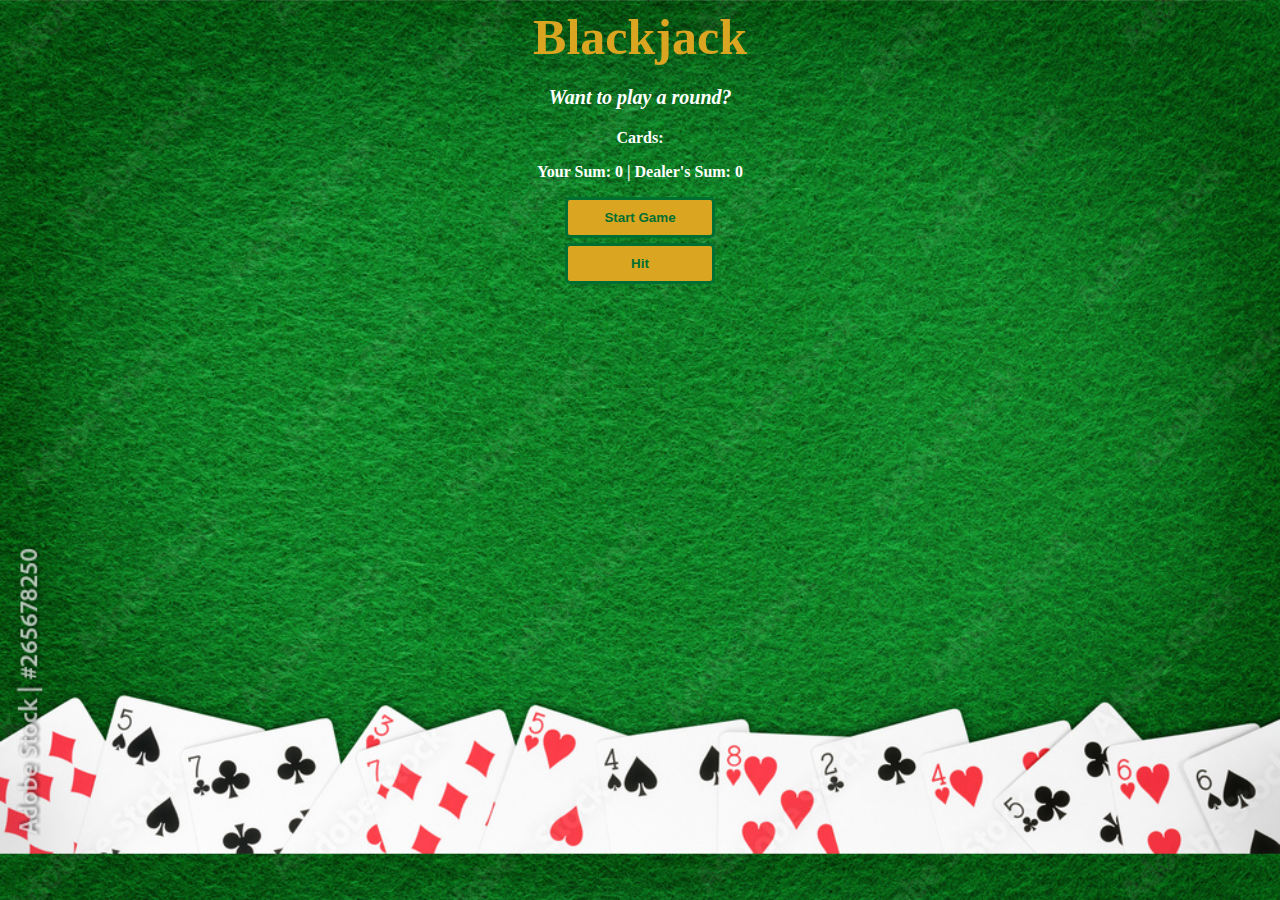
<file: Blackjack/index.html>
<!DOCTYPE html>
<html lang="en" dir="ltr">
  <head>
    <meta charset="utf-8">
    <link rel="stylesheet" href="index.css">
    <title>Blackjack</title>
  </head>
  <body>
    <h2>Blackjack</h2>
    <p id="message-el"> Want to play a round? </p>
    <p id="cards">Cards: </p>
    <p id="res">Your Sum: 0 | Dealer's Sum: 0   </p>
    <button type="button" id="strt-btn" onclick="startGame()">Start Game</button>
    <br>
    <button type="button" id="hit-btn" onclick="startGame()">Hit</button>
    <!button type="button" id="fold" onclick="checkGame()"><!/button>
    <br>
    <!button type="button" id="reset-btn" onclick="playAgain()"><!/button>
    <script type="text/javascript" src="index.js">   </script>
  </body>
</html>
</file>
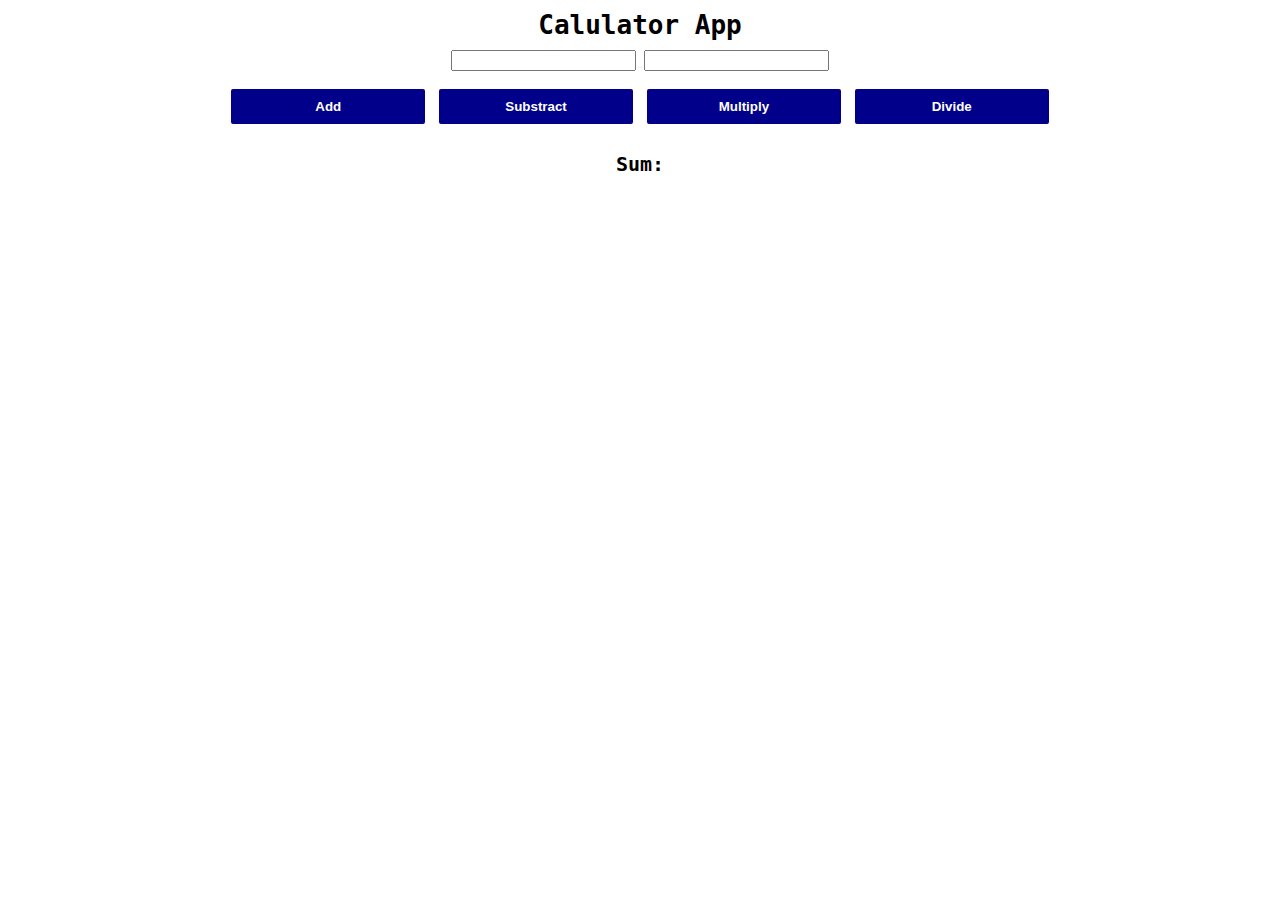
<file: Calculator/index.html>
<!DOCTYPE html>
<html lang="en" dir="ltr">
  <head>
    <meta charset="utf-8">
    <link rel="stylesheet" href="index.css">
    <title>Calcultor</title>
  </head>
  <body>
    <h1>Calulator App</h1>
    <form class="numInput" action="index.html" method="post">
      <input type="number" name="Number 1: " id="num1" value="">
      <input type="number" name="Number 2: " id="num2" value="">
    </form>
    <br>
    <button type="button" id="addnums" onclick="addNums()">Add</button>
    <button type="button" id="subnums" onclick="subNums()">Substract</button>
    <button type="button" id="mulnums" onclick="mulNums()">Multiply</button>
    <button type="button" id="divnums" onclick="divNums()">Divide</button>
    <br>
    <p id="sum">Sum: </p>
    <script type="text/javascript" src="index.js"></script>
  </body>
</html>
</file>
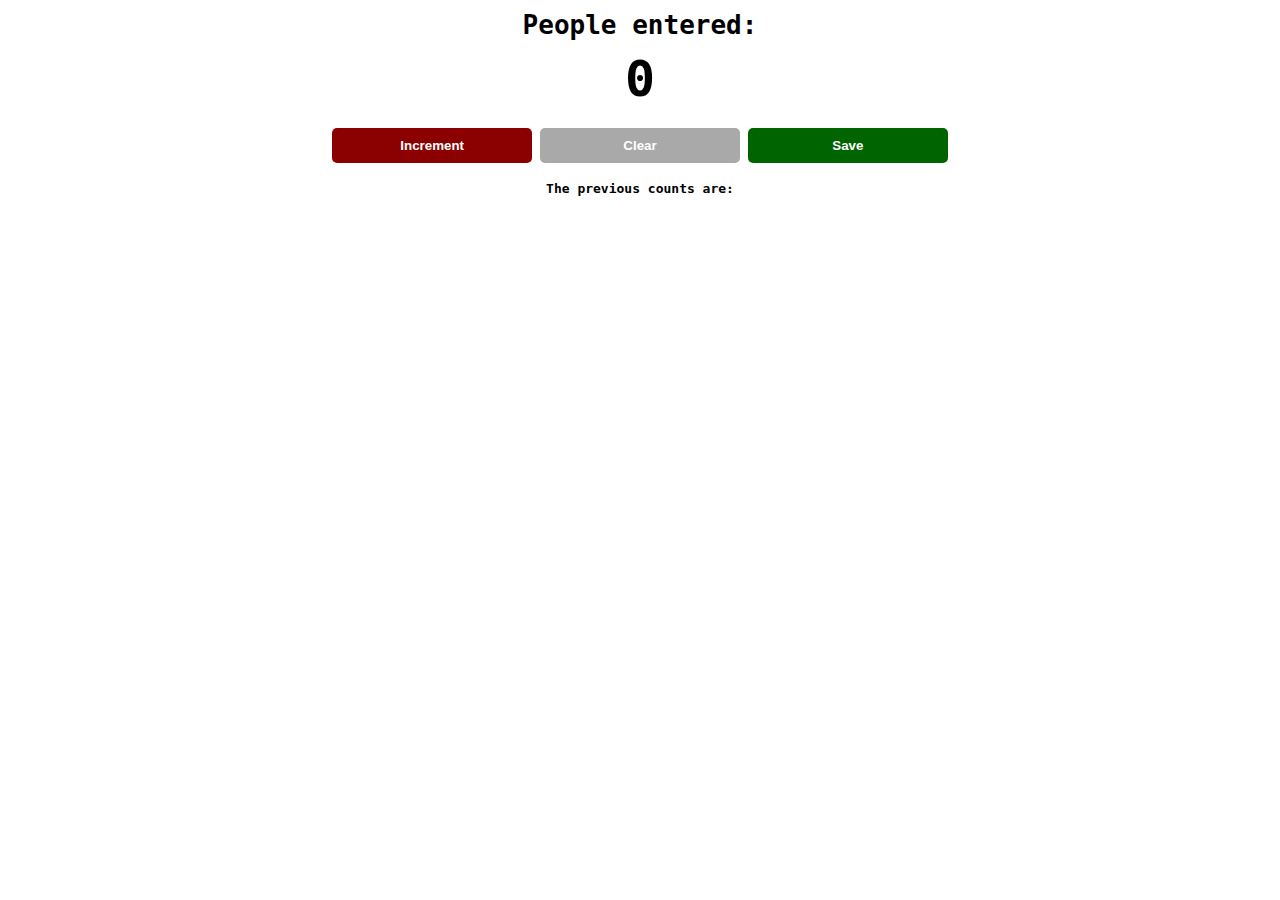
<file: PassengerCounter/index.html>
<html lang="en" dir="ltr">
  <head>
    <meta charset="utf-8">
    <link rel="stylesheet" href="index.css">
    <title>Passenger Counter</title>
  </head>
  <body>
    <h1>People entered:</h1>
    <h2 id="count-el">0</h2>
    <button type="button" id="increment-btn" onclick="increment()">Increment</button>
    <button type="button" id="clear-btn" onclick="clearEl()">Clear</button>
    <button type="button" id="save-btn" onClick="saveEl()">Save</button>
    <p id="save-msg">The previous counts are: </p>
    <script type="text/javascript" src="index.js"> </script>
  </body>
</html>
</file>
<file: Blackjack/index.css>
body {
  font-family: 'Trebuchet MS';
  font-weight: bold;
  text-align: center;
  background-image: url("blj_background.jpg");
  background-size: cover;
  color: white;
}

h1 {
  margin-top: 10px;
  margin-bottom: 10px;
  color: goldenrod;
}

h2 {
  font-size: 50px;
  margin-top: 0;
  margin-bottom: 20px;
  color: goldenrod;
}

button {
  border: none;
  padding-top: 10px;
  padding-bottom: 10px;
  color: #016f32;
  font-weight: bold;
  width: 150px;
  margin-bottom: 5px;
  border-style: solid;
  border-radius: 5px;
  background: goldenrod;
}

#message-el {
  font-style: italic;
  font-size: 20px;
}

span {
  font-size: 20px;
}
</file>
<file: Calculator/index.css>
body {
  font-family: monospace;
  font-weight: bold;
  text-align: center;
}

h1 {
  margin-top: 10px;
  margin-bottom: 10px;
}

h2 {
  font-size: 50px;
  margin-top: 0;
  margin-bottom: 20px;
}

button {
  border: none;
  padding-top: 10px;
  padding-bottom: 10px;
  color: white;
  font-weight: bold;
  width: 200px;
  margin-bottom: 5px;
  border-style: solid;
  border-radius: 5px;
  background: darkblue;
}

p {
  font-size: 20px;
}

span {
  font-size: 20px;
}
</file>
<file: PassengerCounter/index.css>
body {
  font-family: monospace;
  font-weight: bold;
  text-align: center;
}

h1 {
  margin-top: 10px;
  margin-bottom: 10px;
}

h2 {
  font-size: 50px;
  margin-top: 0;
  margin-bottom: 20px;
}

button {
  border: none;
  padding-top: 10px;
  padding-bottom: 10px;
  color: white;
  font-weight: bold;
  width: 200px;
  margin-bottom: 5px;
  border-radius: 5px;
}

#increment-btn {
  background: darkred;
}

#save-btn {
    background: darkgreen;
}

#clear-btn {
  background: darkgray;
}
</file>
